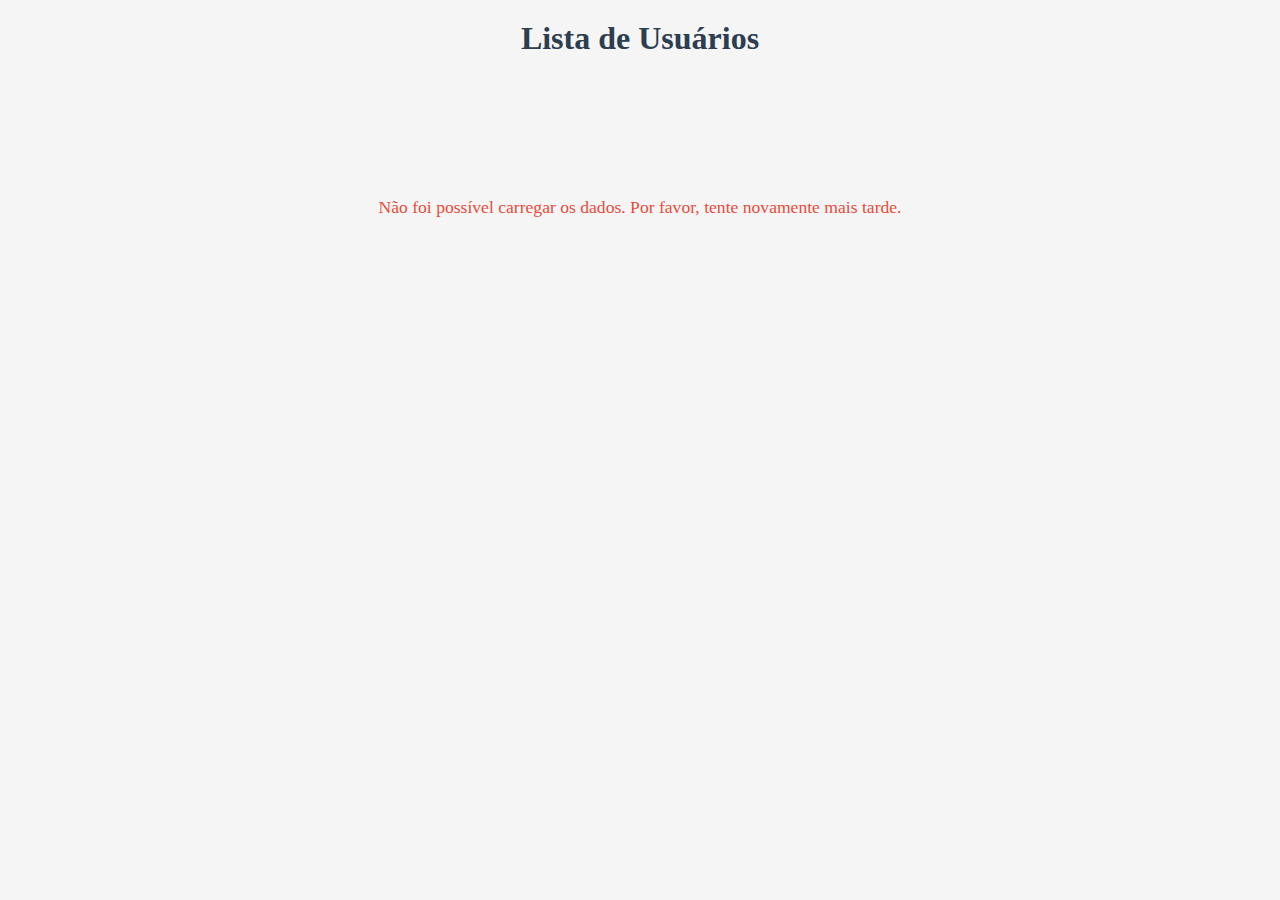
<file: api/consumo/index.html>
<!DOCTYPE html>
<html lang="pt-BR">

<head>
    <meta charset="UTF-8" />
    <meta name="viewport" content="width=device-width, initial-scale=1.0" />
    <title>Lista de Usuários</title>
    <link rel="stylesheet" href="./CSS/index.css" />
</head>

<body>
    <h1>Lista de Usuários</h1>
    <div class="grid-container" id="userGrid">
    </div>
    <p class="error" id="errorMessage" style="display: none;">Não foi possível carregar os dados. Por favor, tente
        novamente mais tarde.</p>
    <script src="./javaScript/buscar_api.js"></script>
</body>

</html>
</file>
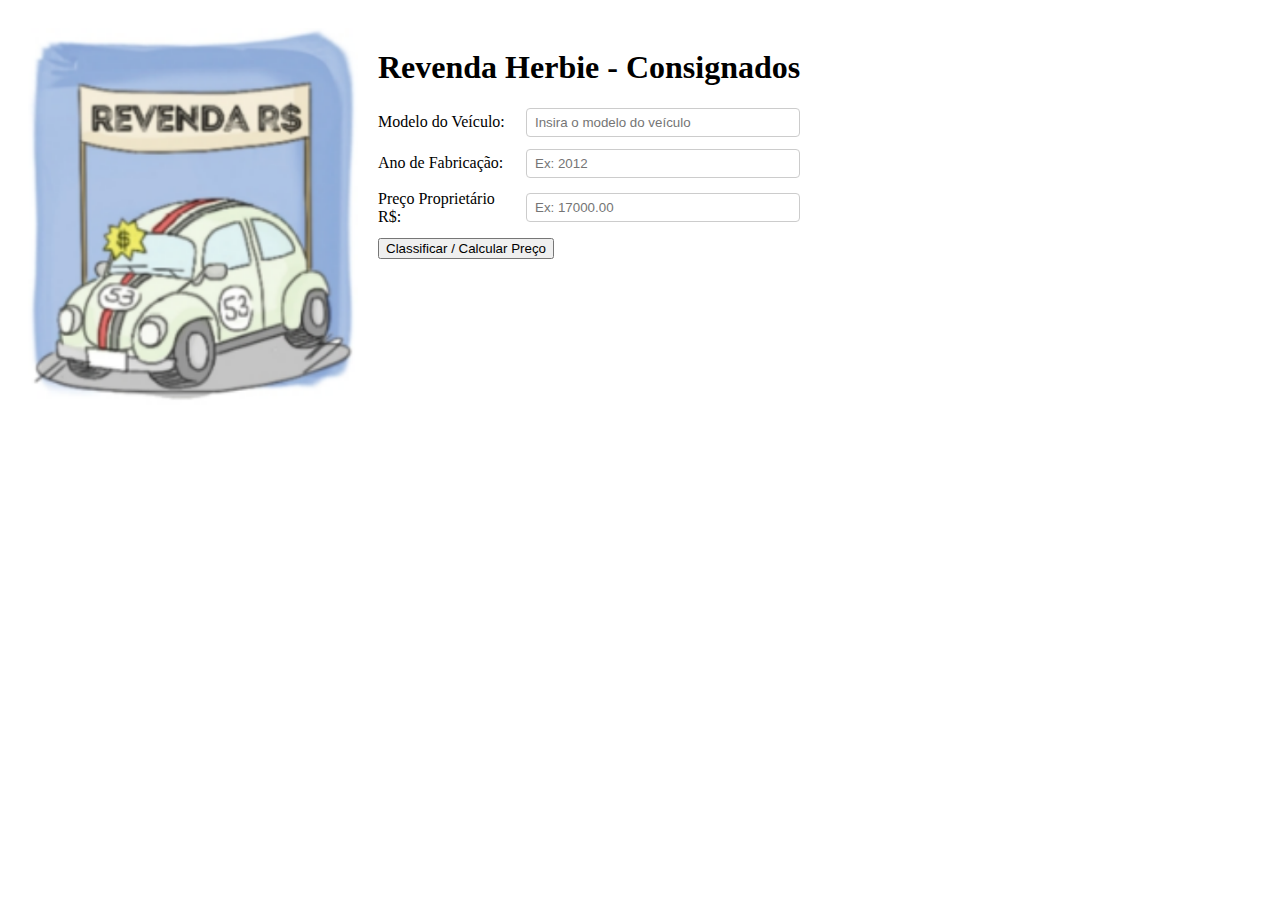
<file: prova1.html>
<!DOCTYPE html>
<html lang="pt-BR">
<head>
  <meta charset="UTF-8">
  <title>Revenda de Veículos</title>
  <style>
    body {
      padding: 20px;
    }
    .container {
      display: flex;
      align-items: flex-start;   
      gap: 20px;                  
    }

    .imagem img {
      display: block;
      max-width: 330px;         
      height: auto;
    }

    .form-group {
      margin-bottom: 12px;
      display: flex;
      align-items: center;
    }

    .form-group label {
      width: 140px;               
      margin-right: 8px;
      font-weight: 500;
    }

    .form-group input {
      flex: 1;
      padding: 6px 8px;
      border: 1px solid #ccc;
      border-radius: 4px;
    }

    #resultados {
      margin-top: 24px;
    }
    .resultado-item {
      margin-bottom: 10px;
      font-weight: bold;
    }

  </style>

</head>
<body>
  <div class="container">
    <div class="imagem">
      <img src="./img/carro.png" alt="Carro">
    </div>

    <form onsubmit="verInformacoes(); return false;">
      <h1>Revenda Herbie - Consignados</h1>

      <div class="form-group">
        <label for="veiculo">Modelo do Veículo:</label>
        <input type="text" id="veiculo" placeholder="Insira o modelo do veículo">
      </div>

      <div class="form-group">
        <label for="Ano">Ano de Fabricação:</label>
        <input type="number" id="Ano" placeholder="Ex: 2012">
      </div>

      <div class="form-group">
        <label for="preco">Preço Proprietário R$:</label>
        <input type="number" id="preco" placeholder="Ex: 17000.00">
      </div>

      <button type="submit">Classificar / Calcular Preço</button>
      <div id="resultados"></div>
    </form>
  </div>

  <script>
    function verInformacoes() {
      const veiculo = document.getElementById("veiculo").value.trim();
      const preco = parseFloat(document.getElementById("preco").value);
      const ano = parseInt(document.getElementById("Ano").value);

      const resultados = document.getElementById("resultados");
      resultados.innerHTML = "";  // limpa resultados antigos

      if (!veiculo || isNaN(preco) || preco <= 0 || isNaN(ano) || ano <= 0) {
        alert("Preencha corretamente os campos!");
        return;
      }

      const anoAtual = new Date().getFullYear();
      const idade = anoAtual - ano;

      let classificacao = "Usado";
      if (idade === 0) classificacao = "Novo";
      else if (idade <= 2) classificacao = "Seminovo";

      const acrescimo = (classificacao === "Novo") ? 0.08 : 0.10;
      const precoVenda = preco * (1 + acrescimo);

      const p = document.createElement("p");
      p.classList.add("resultado-item");
      p.innerHTML = `
        ${veiculo} - ${classificacao}<br>
        Preço de Venda R$ ${precoVenda.toFixed(2)}
      `;
      resultados.appendChild(p);
    }
  </script>

</body>
</html>
</file>
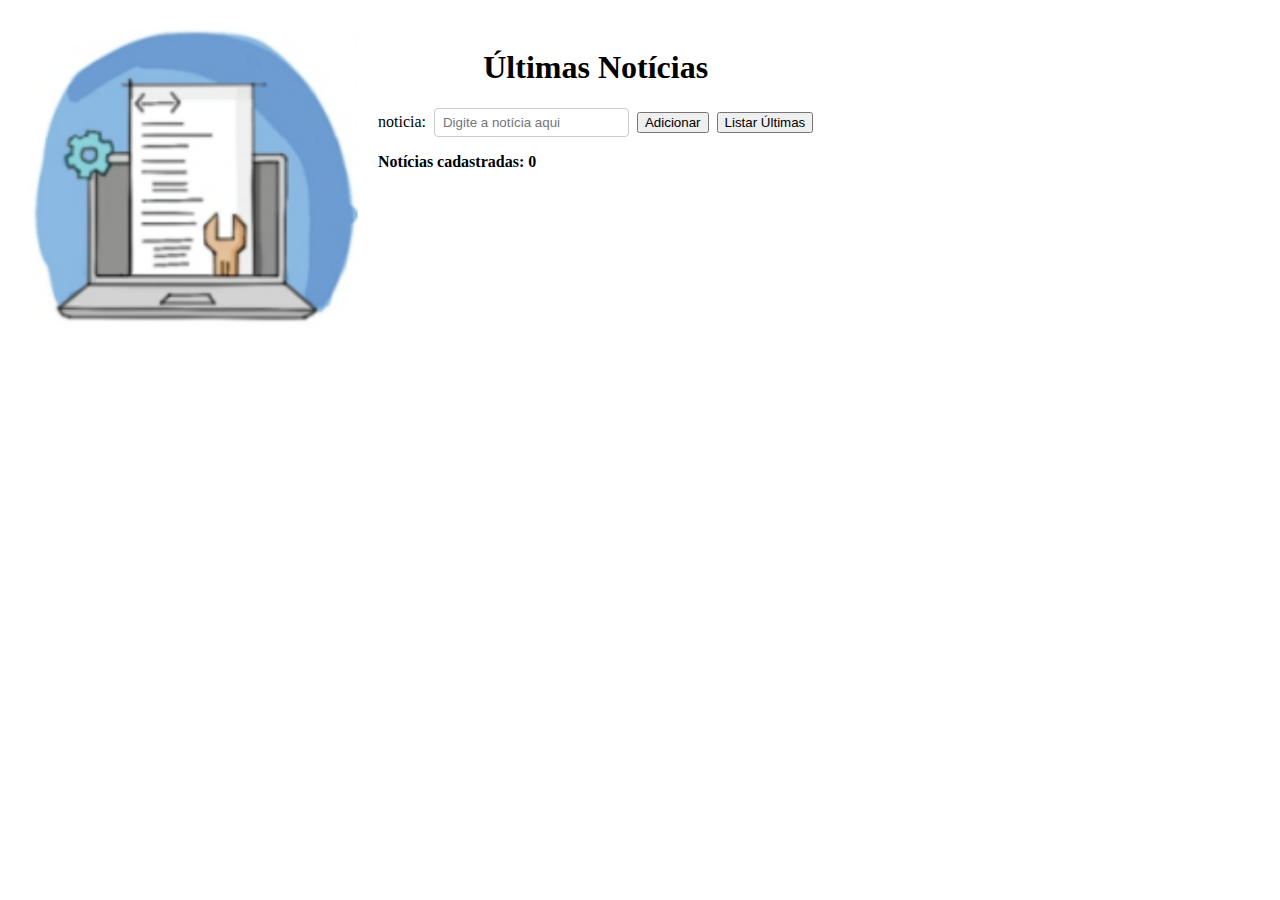
<file: prova2.html>
<!DOCTYPE html>
<html lang="pt-BR">
<head>
  <meta charset="UTF-8">
  <title>Ultimas Noticias</title>
  <style>
    body {
      padding: 20px;
    }
    .container {
      display: flex;
      align-items: flex-start;   
      gap: 20px;                  
    }

    .imagem img {
      display: block;
      max-width: 330px;         
      height: auto;
    }

    .form-group {
      margin-bottom: 16px;
      display: flex;
      gap: 8px;
      align-items: center;
    }

    /* .form-group label {
      width: 140px;               
      margin-right: 8px;
      font-weight: 500;
    } */

    .form-group input {
      flex: 1;
      padding: 6px 8px;
      border: 1px solid #ccc;
      border-radius: 4px;
    }

    #info-contagem {
      margin-bottom: 20px;
      font-weight: bold;
    }

    #lista-noticias {
      list-style: none;
      padding-left: 0;
    }
    #lista-noticias li {
      background: #f1f1f1;
      margin-bottom: 6px;
      padding: 8px;
      border-radius: 4px;
    }

    h1 {
      text-align: center;
    }
  </style>

</head>
<body>
  <div class="container">
    <div class="imagem">
      <img src="./img/padrao1.png" alt="Notícias">
    </div>
  
    <div class="conteudo">
      <h1>Últimas Notícias</h1>

      <div class="form-group">
        <label for="noticia">noticia:</label>
        <input type="text" id="input-noticia" placeholder="Digite a notícia aqui">
        <button type="button" onclick="adicionarNoticia()">Adicionar</button>
        <button type="button" onclick="listarNoticias()">Listar Últimas</button>
      </div>
  
      <div id="info-contagem">Notícias cadastradas: 0</div>
      <ul id="lista-noticias"></ul>
    </div>
  </div>
  

  <script>
    // vetor que armazena todas as notícias
    const noticias = [];

    // atualiza o texto que mostra a contagem
    function atualizarContagem() {
      document.getElementById('info-contagem')
        .textContent = `Notícias cadastradas: ${noticias.length}`;
    }

    // adiciona uma notícia ao vetor e atualiza a contagem
    function adicionarNoticia() {
      const campo = document.getElementById('input-noticia');
      const texto = campo.value.trim();

      if (!texto) {
        alert('Informe uma notícia válida.');
        return;
      }

      noticias.push(texto);
      campo.value = '';
      atualizarContagem();
    }

    function listarNoticias() {
  if (noticias.length === 0) {
    alert('Não há notícias cadastradas.');
    return;
  }

  // limpa lista anterior
  const ul = document.getElementById('lista-noticias');
  ul.innerHTML = '';

  // lista todas as notícias na ordem em que foram inseridas
  noticias.forEach(noticia => {
    const li = document.createElement('li');
    li.textContent = noticia;
    ul.appendChild(li);
  });
}
  </script>

</body>
</html>
</file>
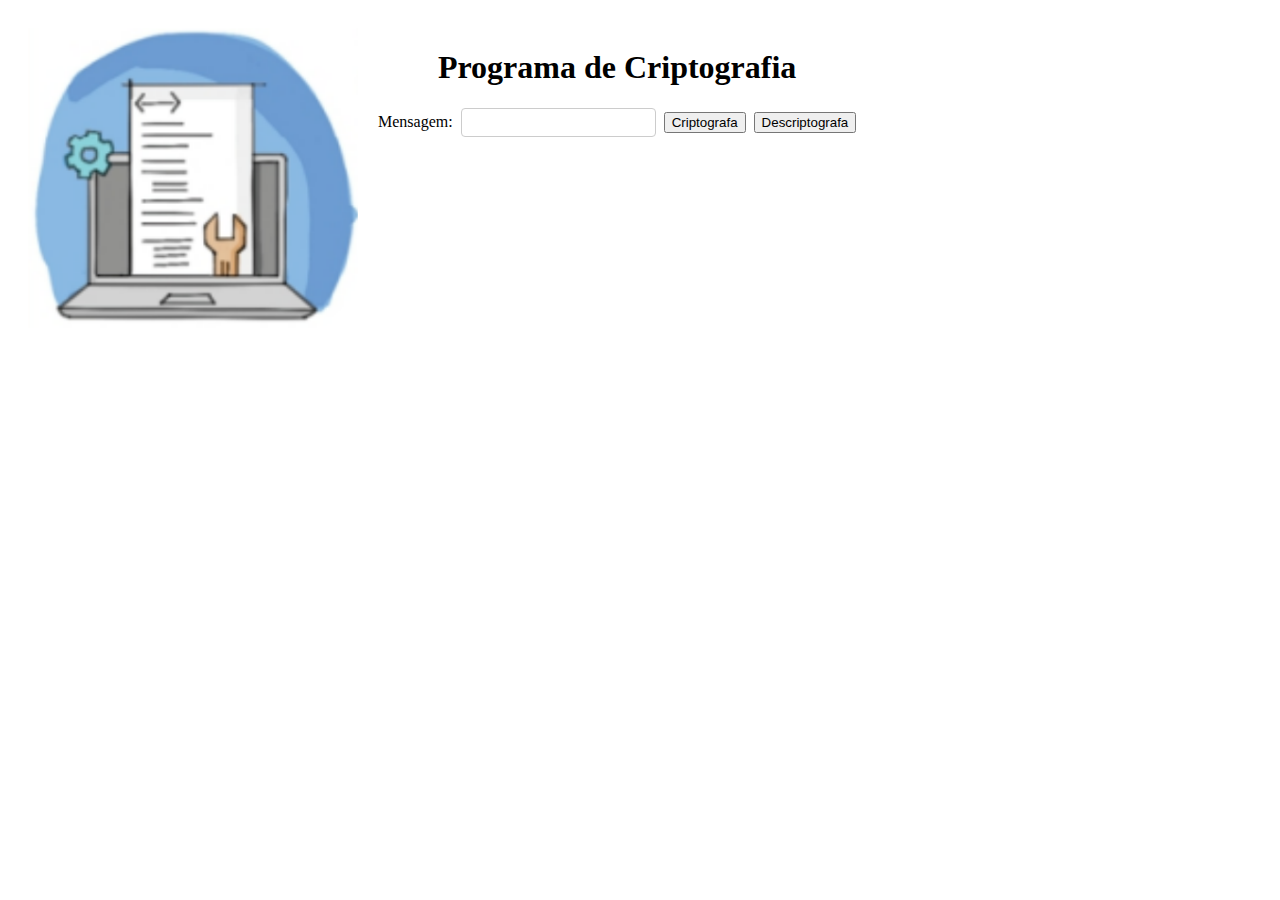
<file: prova3.html>
<!DOCTYPE html>
<html lang="pt-BR">

<head>
  <meta charset="UTF-8">
  <title>Programa de Criptografia</title>
  <style>
    body {
      padding: 20px;
    }

    .container {
      display: flex;
      align-items: flex-start;
      gap: 20px;
    }

    .imagem img {
      display: block;
      max-width: 330px;
      height: auto;
    }

    .form-group {
      margin-bottom: 16px;
      display: flex;
      gap: 8px;
      align-items: center;
    }

    /* .form-group label {
      width: 140px;               
      margin-right: 8px;
      font-weight: 500;
    } */

    .form-group input {
      flex: 1;
      padding: 6px 8px;
      border: 1px solid #ccc;
      border-radius: 4px;
    }

    #info-contagem {
      margin-bottom: 20px;
      font-weight: bold;
    }

    #lista-noticias {
      list-style: none;
      padding-left: 0;
    }

    #lista-noticias li {
      background: #f1f1f1;
      margin-bottom: 6px;
      padding: 8px;
      border-radius: 4px;
    }

    h1 {
      text-align: center;
    }
  </style>

  <!-- 03) Você deve desenvolver um programa de criptografia para transmitir mensagens entre amigos. O programa deve ler
uma mensagem e, em seguida, exibi-la criptografada. A criptografia consiste em:
a) exibir todas as letras das posições pares da mensagem;
b) exibir todas as letras das posições ímpares da mensagem.
A Figura exibe a mensagem criptografada. O programa deve conter ainda um botão para decriptografar a mensagem, ou
seja, retornar a mensagem original a partir do texto cifrado. -->

</head>

<body>
  <div class="container">
    <div class="imagem">
      <img src="./img/padrao1.png" alt="Notícias">
    </div>

    <div class="conteudo">
      <h1>Programa de Criptografia</h1>

      <div class="form-group">
        <label for="noticia">Mensagem:</label>
        <input type="text" id="mensagem">
        <button type="button" onclick="criptografa()">Criptografa</button>
        <button type="button" onclick="descriptografa()">Descriptografa</button>
      </div>

      <div id="resultados"></div>
    </div>

    <script>

      // Função Atbash aplicada à string s
      function atbash(s) {
        return s
          .split('')                              // 1. Divide em array de caracteres
          .map(c => {
            const code = c.charCodeAt(0);
            // A–Z → Z–A
            if (code >= 65 && code <= 90)
              return String.fromCharCode(65 + (90 - code));
            // a–z → z–a
            if (code >= 97 && code <= 122)
              return String.fromCharCode(97 + (122 - code));
            // outros caracteres ficam iguais
            return c;
          })
          .join('');                               // 2. Reúne em string
      }

      // Criptografa: aplica Atbash
      function criptografa() {
        const msg = document.getElementById('mensagem').value;
        const resultado = atbash(msg);
        document.getElementById('resultados').textContent =
          'Mensagem criptografada com sucesso: ' + resultado;
      }

      // Descriptografa: aplica Atbash (mesma função, pois Atbash é involutiva)
      function descriptografa() {
        const msg = document.getElementById('mensagem').value;
        const resultado = atbash(msg);
        document.getElementById('resultados').textContent =
          'Mensagem descriptografada com sucesso: ' + resultado;
      }


    </script>

</body>

</html>
</file>
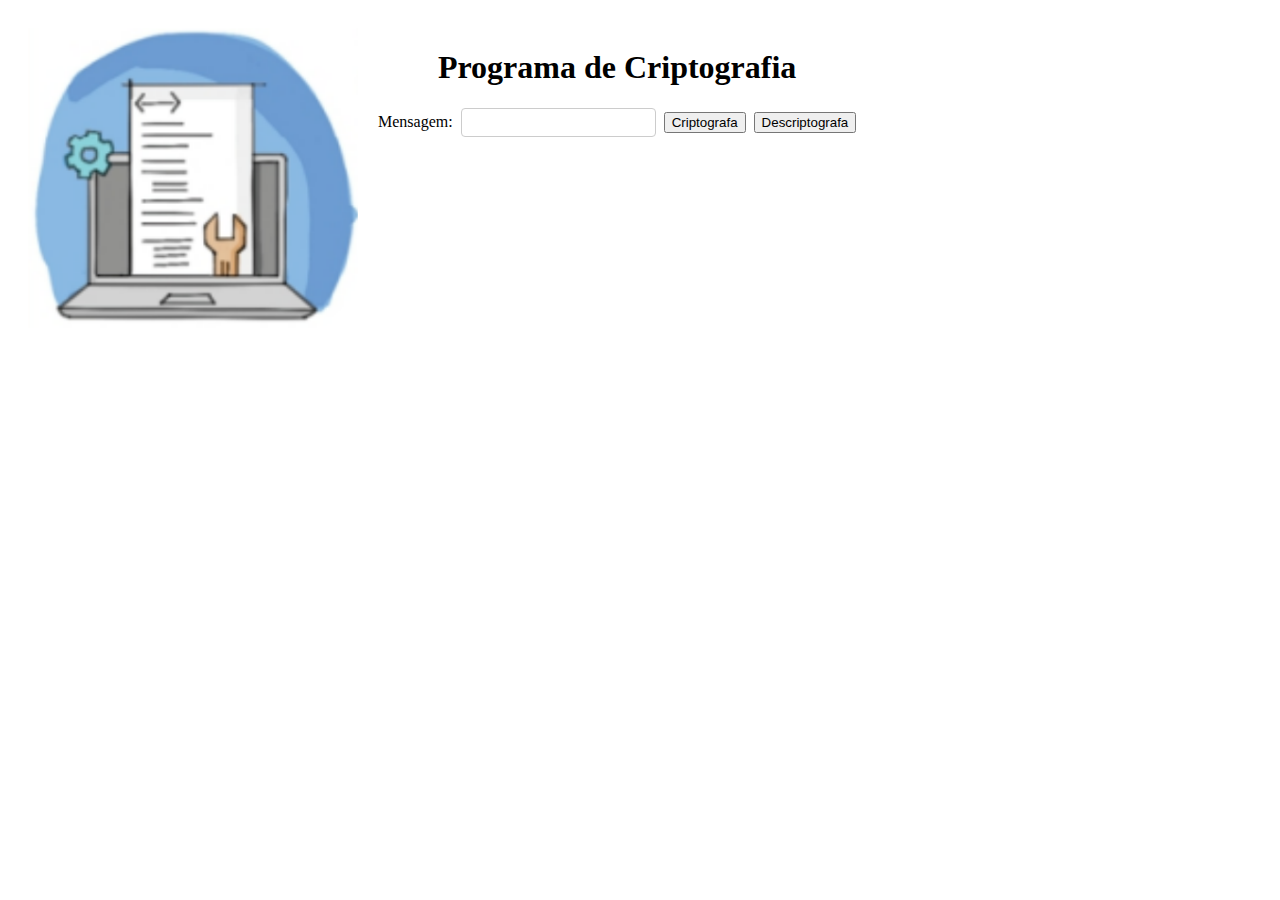
<file: prova4.html>
<!DOCTYPE html>
<html lang="pt-BR">

<head>
  <meta charset="UTF-8">
  <title>Programa de Criptografia</title>
  <style>
    body {
      padding: 20px;
    }

    .container {
      display: flex;
      align-items: flex-start;
      gap: 20px;
    }

    .imagem img {
      display: block;
      max-width: 330px;
      height: auto;
    }

    .form-group {
      margin-bottom: 16px;
      display: flex;
      gap: 8px;
      align-items: center;
    }

    /* .form-group label {
      width: 140px;               
      margin-right: 8px;
      font-weight: 500;
    } */

    .form-group input {
      flex: 1;
      padding: 6px 8px;
      border: 1px solid #ccc;
      border-radius: 4px;
    }

    #info-contagem {
      margin-bottom: 20px;
      font-weight: bold;
    }

    #lista-noticias {
      list-style: none;
      padding-left: 0;
    }

    #lista-noticias li {
      background: #f1f1f1;
      margin-bottom: 6px;
      padding: 8px;
      border-radius: 4px;
    }

    h1 {
      text-align: center;
    }
  </style>

</head>

<body>
  <div class="container">
    <div class="imagem">
      <img src="./img/padrao1.png" alt="Notícias">
    </div>

    <div class="conteudo">
      <h1>Programa de Criptografia</h1>

      <div class="form-group">
        <label for="noticia">Mensagem:</label>
        <input type="text" id="mensagem">
        <button type="button" onclick="criptografa()">Criptografa</button>
        <button type="button" onclick="descriptografa()">Descriptografa</button>
      </div>

      <div id="resultados"></div>
    </div>

    <script>

      // Função Atbash aplicada à string s
      function atbash(s) {
        return s
          .split('') // 1. Divide em array de caracteres não mexer
          .map(c => {
            const code = c.charCodeAt(0);
            if (code >= 65 && code <= 90)
              return String.fromCharCode(65 + (90 - code));
            if (code >= 97 && code <= 122)
              return String.fromCharCode(97 + (122 - code));
            return c;
          })
          .join('');                           
      }

      function criptografa() {
        const msg = document.getElementById('mensagem').value;
        const resultado = atbash(msg);
        document.getElementById('resultados').textContent =
          'Mensagem criptografada com sucesso: ' + resultado;
      }

      function descriptografa() {
        const msg = document.getElementById('mensagem').value;
        const resultado = atbash(msg);
        document.getElementById('resultados').textContent =
          'Mensagem descriptografada com sucesso: ' + resultado;
      }


    </script>

</body>

</html>
</file>
<file: api/consumo/CSS/index.css>
* {
  margin: 0;
  padding: 0;
  box-sizing: border-box;
}

body {
  background-color: #f5f5f5;
  color: #333;
  padding: 20px;
}

h1 {
  text-align: center;
  margin-bottom: 100px;
  color: #2c3e50;
}

.grid-container {
  display: grid;
  grid-template-columns: repeat(auto-fill, minmax(250px, 1fr));
  gap: 20px;
  max-width: 1200px;
  margin: 0 auto;
}

.card {
  background-color: #fff;
  border-radius: 8px;
  padding: 20px;
  box-shadow: 0 2px 5px rgba(0, 0, 0, 0.1);
  transition: transform 0.2s ease, box-shadow 0.2s ease;
}

.card h2 {
  font-size: 1.25rem;
  margin-bottom: 10px;
  color: #34495e;
}

.card p {
  margin-bottom: 8px;
  font-size: 0.95rem;
}

.card:hover {
  transform: translateY(-5px);
  box-shadow: 0 4px 15px rgba(0, 0, 0, 0.2);
}

.error {
  text-align: center;
  color: #e74c3c;
  font-size: 1.1rem;
  margin-top: 40px;
}
</file>
